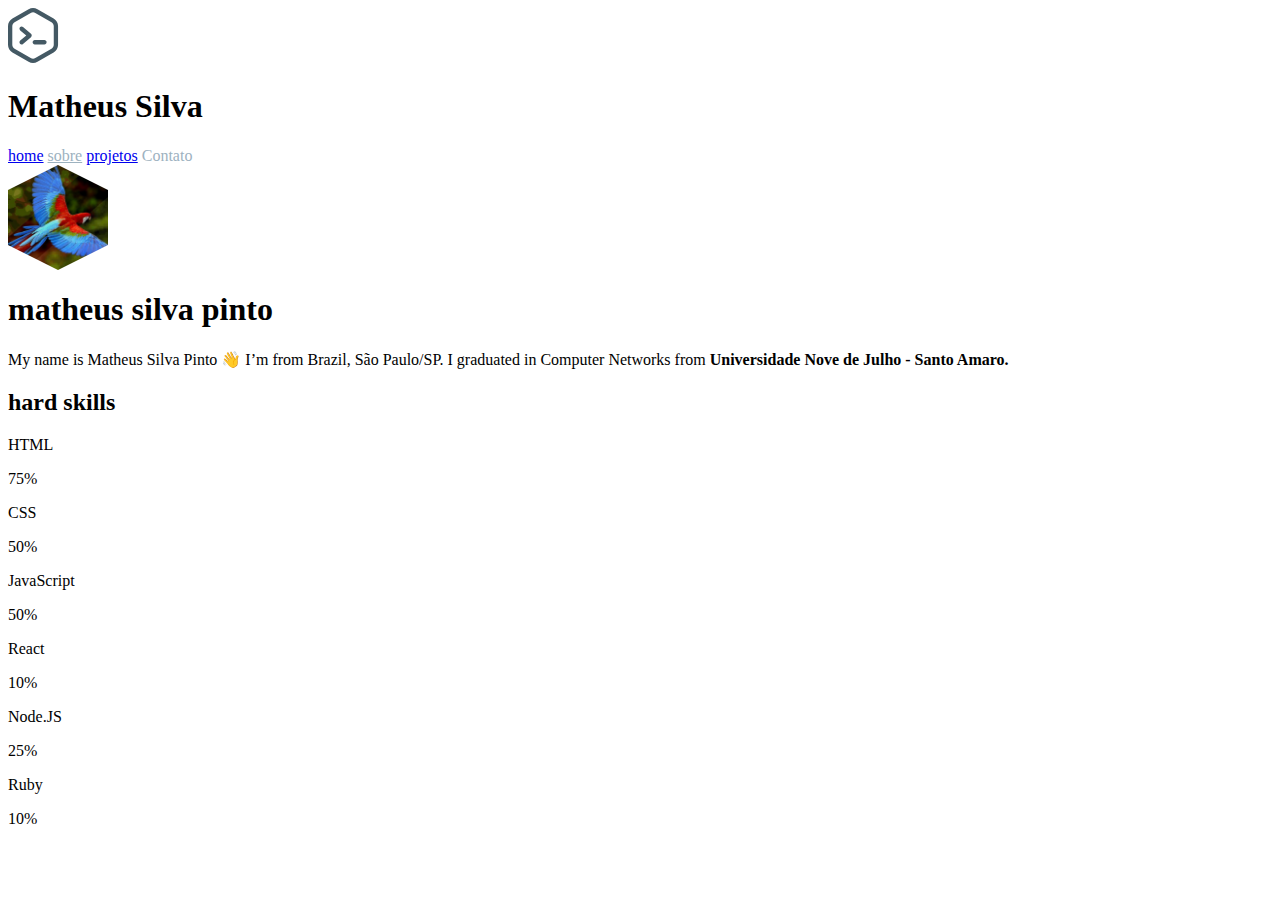
<file: pages/aboutme.html>
<!doctype html>
<html lang="pt-BR">

<head>
    <meta charset="utf-8">
    <meta name="viewport" content="width=device-width, initial-scale=1">
    <title>Sobre</title>
    <link href="https://cdn.jsdelivr.net/npm/bootstrap@5.3.2/dist/css/bootstrap.min.css" rel="stylesheet"
        integrity="sha384-T3c6CoIi6uLrA9TneNEoa7RxnatzjcDSCmG1MXxSR1GAsXEV/Dwwykc2MPK8M2HN" crossorigin="anonymous">
    <link rel="stylesheet" href="../CSS/hexagono.css">
</head>

<body class="bg-white">
    <header>
        <nav class="nav justify-content-around my-3 text-capitalize">
            <div class="d-flex">
                <img src="../assets/logo.svg" alt="logo de progrmação" class="h-75 align-self-center px-1">
                <h1>Matheus Silva</h1>
            </div>
            <div class="nav align-items-center font-monospace ">
                <a class="flex-sm-fill text-sm-center nav-link text-dark" id="home" href="../index.html">home</a>
                <a class="flex-sm-fill text-sm-center nav-link text-dark" id="sobre" href="./teste.html">sobre</a>
                <a class="flex-sm-fill text-sm-center nav-link text-dark" id="projetos" href="./projetos.html">projetos</a>
                <a class="flex-sm-fill text-sm-center nav-link disabled" id="contato"
                    style="color: #9DB2BF;">Contato</a>
            </div>
        </nav>
    </header>

    <main>

        <div class="container text-center">

            <div class="container-fluid mt-1 ">

                <div id="hexagono" class="mx-auto"></div>

            </div>
            <section class="mb-5">
                <h1 class="text-capitalize">matheus silva pinto</h1>

                <p class="w-75 mx-auto">My name is Matheus Silva Pinto 👋 I’m from Brazil, São Paulo/SP. I graduated in
                    Computer
                    Networks from <span class="text-uppercase"><strong>Universidade Nove de Julho - Santo
                            Amaro.</span></strong>
                </p>
            </section>
            <section>
                <h2 class="text-capitalize h1 mb-3">hard skills</h2>
                <div class="row w-75 mx-auto pb-3">
                    <div class="col-4 pb-5">
                        <p class="h3">HTML</p>
                        <div class="progress">
                            <div class="progress-bar-striped progress-bar-animated bg-dark w-75 text-light">75%</div>
                        </div>
                    </div>
                    <div class="col-4 pb-5">
                        <p class="h3">CSS</p>
                        <div class="progress">
                            <div class="progress-bar-striped progress-bar-animated bg-dark w-50 text-light">50%</div>
                        </div>
                    </div>
                    <div class="col-4 pb-5">
                        <p class="h3">JavaScript</p>
                        <div class="progress">
                            <div class="progress-bar-striped progress-bar-animated bg-dark w-50 text-light">50%</div>
                        </div>
                    </div>
                    <div class="col-4">
                        <p class="h3">React</p>
                        <div class="progress">
                            <div class="progress-bar-striped progress-bar-animated bg-dark text-light"
                                style="width: 10%;">
                                10%</div>
                        </div>
                    </div>
                    <div class="col-4">
                        <p class="h3">Node.JS</p>
                        <div class="progress">
                            <div class="progress-bar-striped progress-bar-animated w-25 bg-dark text-light">25%</div>
                        </div>
                    </div>
                    <div class="col-4">
                        <p class="h3">Ruby</p>
                        <div class="progress">
                            <div class="progress-bar-striped progress-bar-animated bg-dark text-light"
                                style="width: 10%;">
                                10%</div>
                        </div>
                    </div>
                </div>
            </section>



        </div>
    </main>

    <script src="https://cdn.jsdelivr.net/npm/bootstrap@5.3.2/dist/js/bootstrap.bundle.min.js"
        integrity="sha384-C6RzsynM9kWDrMNeT87bh95OGNyZPhcTNXj1NW7RuBCsyN/o0jlpcV8Qyq46cDfL"
        crossorigin="anonymous"></script>

    <script src="../main.js"></script>
</body>

</html>
</file>
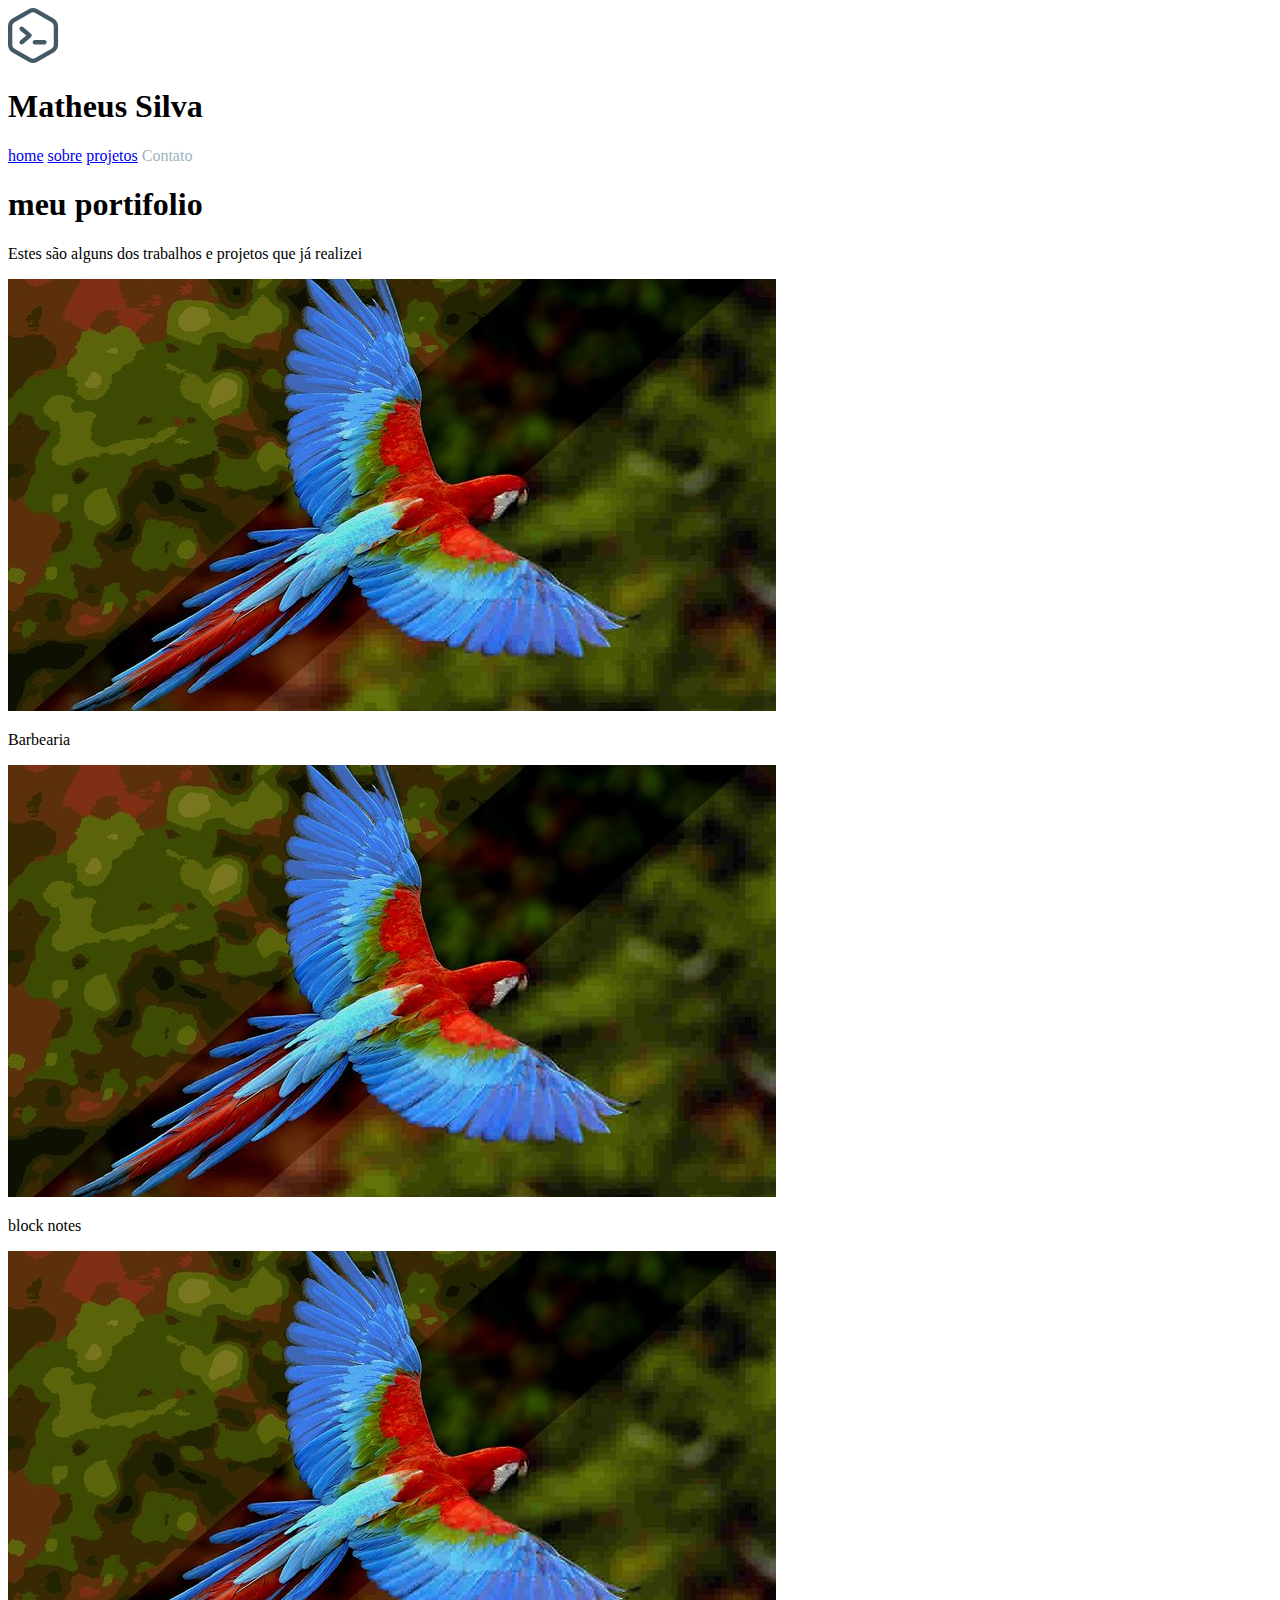
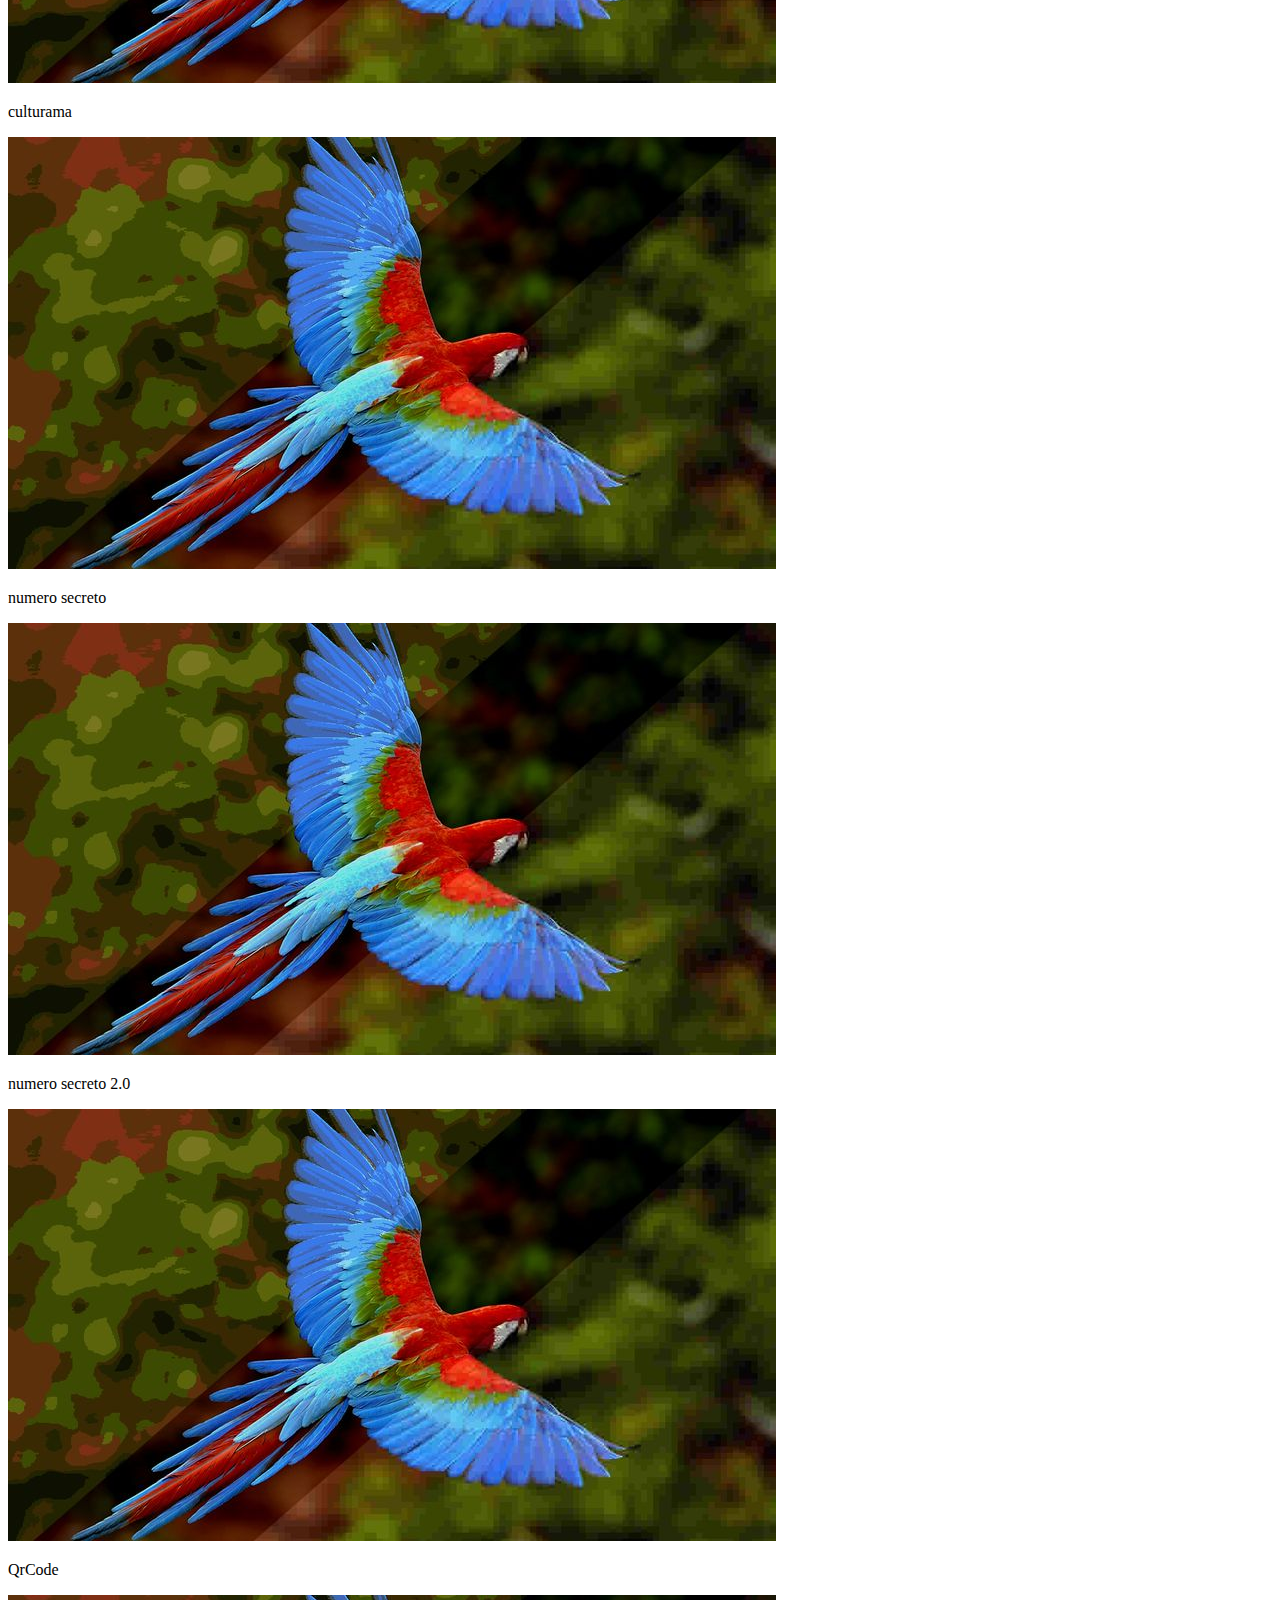
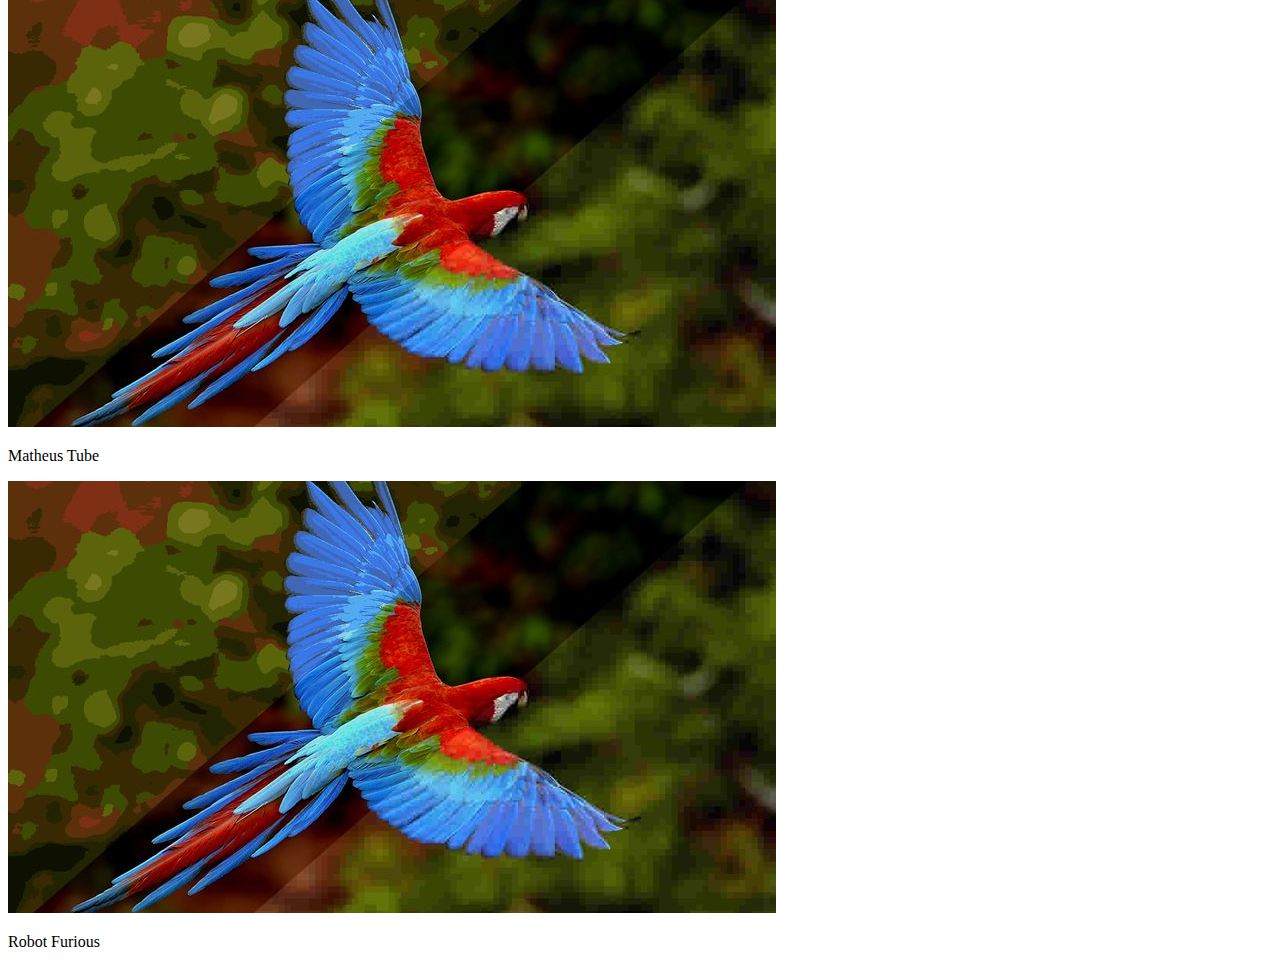
<file: pages/portifolio.html>
<!doctype html>
<html lang="pt-BR">

<head>
    <meta charset="utf-8">
    <meta name="viewport" content="width=device-width, initial-scale=1">
    <title>Projetos</title>
    <link href="https://cdn.jsdelivr.net/npm/bootstrap@5.3.2/dist/css/bootstrap.min.css" rel="stylesheet"
        integrity="sha384-T3c6CoIi6uLrA9TneNEoa7RxnatzjcDSCmG1MXxSR1GAsXEV/Dwwykc2MPK8M2HN" crossorigin="anonymous">
</head>

<body>
    <header>
        <nav class="nav justify-content-around my-3 text-capitalize">
            <div class="d-flex">
                <img src="../assets/logo.svg" alt="logo de progrmação" class="h-75 align-self-center px-1">
                <h1>Matheus Silva</h1>
            </div>
            <div class="nav align-items-center font-monospace ">
                <a class="flex-sm-fill text-sm-center nav-link text-dark" id="home" href="../index.html">home</a>
                <a class="flex-sm-fill text-sm-center nav-link text-dark" id="sobre" href="./teste.html">sobre</a>
                <a class="flex-sm-fill text-sm-center nav-link text-dark" id="projetos" href="#">projetos</a>
                <a class="flex-sm-fill text-sm-center nav-link disabled" id="contato"
                    style="color: #9DB2BF;">Contato</a>
            </div>
        </nav>
    </header>

    <main>
        <section class="container py-2">
            <div class="d-flex column-gap-5 font-monospace">
                <h1 class="text-capitalize" style="width: 17%;">meu portifolio</h1>
                <p class="align-self-center w-25">Estes são alguns dos trabalhos e projetos que já realizei</p>
            </div>

            <div class="container row w-75 mx-auto bg-dark-subtle mt-2 py-1 rounded-4">

                <div class=" col-3 text-center text-dark text-decoration-none py-2">
                    <a href="#">
                        <img src="../tt.jpeg" alt="" class="img-fluid img-thumbnail">
                    </a>
                    <p class="h4 text-capitalize">Barbearia</p>
                </div>
                <div class=" col-3 text-center  text-dark text-decoration-none py-2">
                    <a href="#">
                        <img src="../tt.jpeg" alt="" class="img-fluid img-thumbnail">
                    </a>
                    <p class="h4 text-capitalize">block notes</p>
                </div>
                <div class=" col-3 text-center  text-dark text-decoration-none py-2">
                    <a href="#">
                        <img src="../tt.jpeg" alt="" class="img-fluid img-thumbnail">
                    </a>
                    <p class="h4 text-capitalize">culturama</p>
                </div>
                <div class=" col-3 text-center  text-dark text-decoration-none py-2">
                    <a href="#">
                        <img src="../tt.jpeg" alt="" class="img-fluid img-thumbnail">
                    </a>
                    <p class="h4 text-capitalize">numero secreto</p>
                </div>
                <div class=" col-3 text-center  text-dark text-decoration-none py-2">
                    <a href="#">
                        <img src="../tt.jpeg" alt="" class="img-fluid img-thumbnail">
                    </a>
                    <p class="h4 text-capitalize">numero secreto 2.0</p>
                </div>
                <div class=" col-3 text-center  text-dark text-decoration-none py-2 ">
                    <a href="#">
                        <img src="../tt.jpeg" alt="" class="img-fluid img-thumbnail">
                    </a>
                    <p class="h4 text-capitalize">QrCode</p>
                </div>
                <div class=" col-3 text-center  text-dark text-decoration-none py-2">
                    <a href="#">
                        <img src="../tt.jpeg" alt="" class="img-fluid img-thumbnail">
                    </a>
                    <p class="h4 text-capitalize">Matheus Tube</p>
                </div>
                <div class=" col-3 text-center  text-dark text-decoration-none py-2">
                    <a href="#">
                        <img src="../tt.jpeg" alt="" class="img-fluid img-thumbnail">
                    </a>
                    <p class="h4 text-capitalize ">Robot Furious</p>
                </div>
            </div>
        </section>
    </main>



    <script src="https://cdn.jsdelivr.net/npm/bootstrap@5.3.2/dist/js/bootstrap.bundle.min.js"
        integrity="sha384-C6RzsynM9kWDrMNeT87bh95OGNyZPhcTNXj1NW7RuBCsyN/o0jlpcV8Qyq46cDfL"
        crossorigin="anonymous"></script>
</body>

</html>
</file>
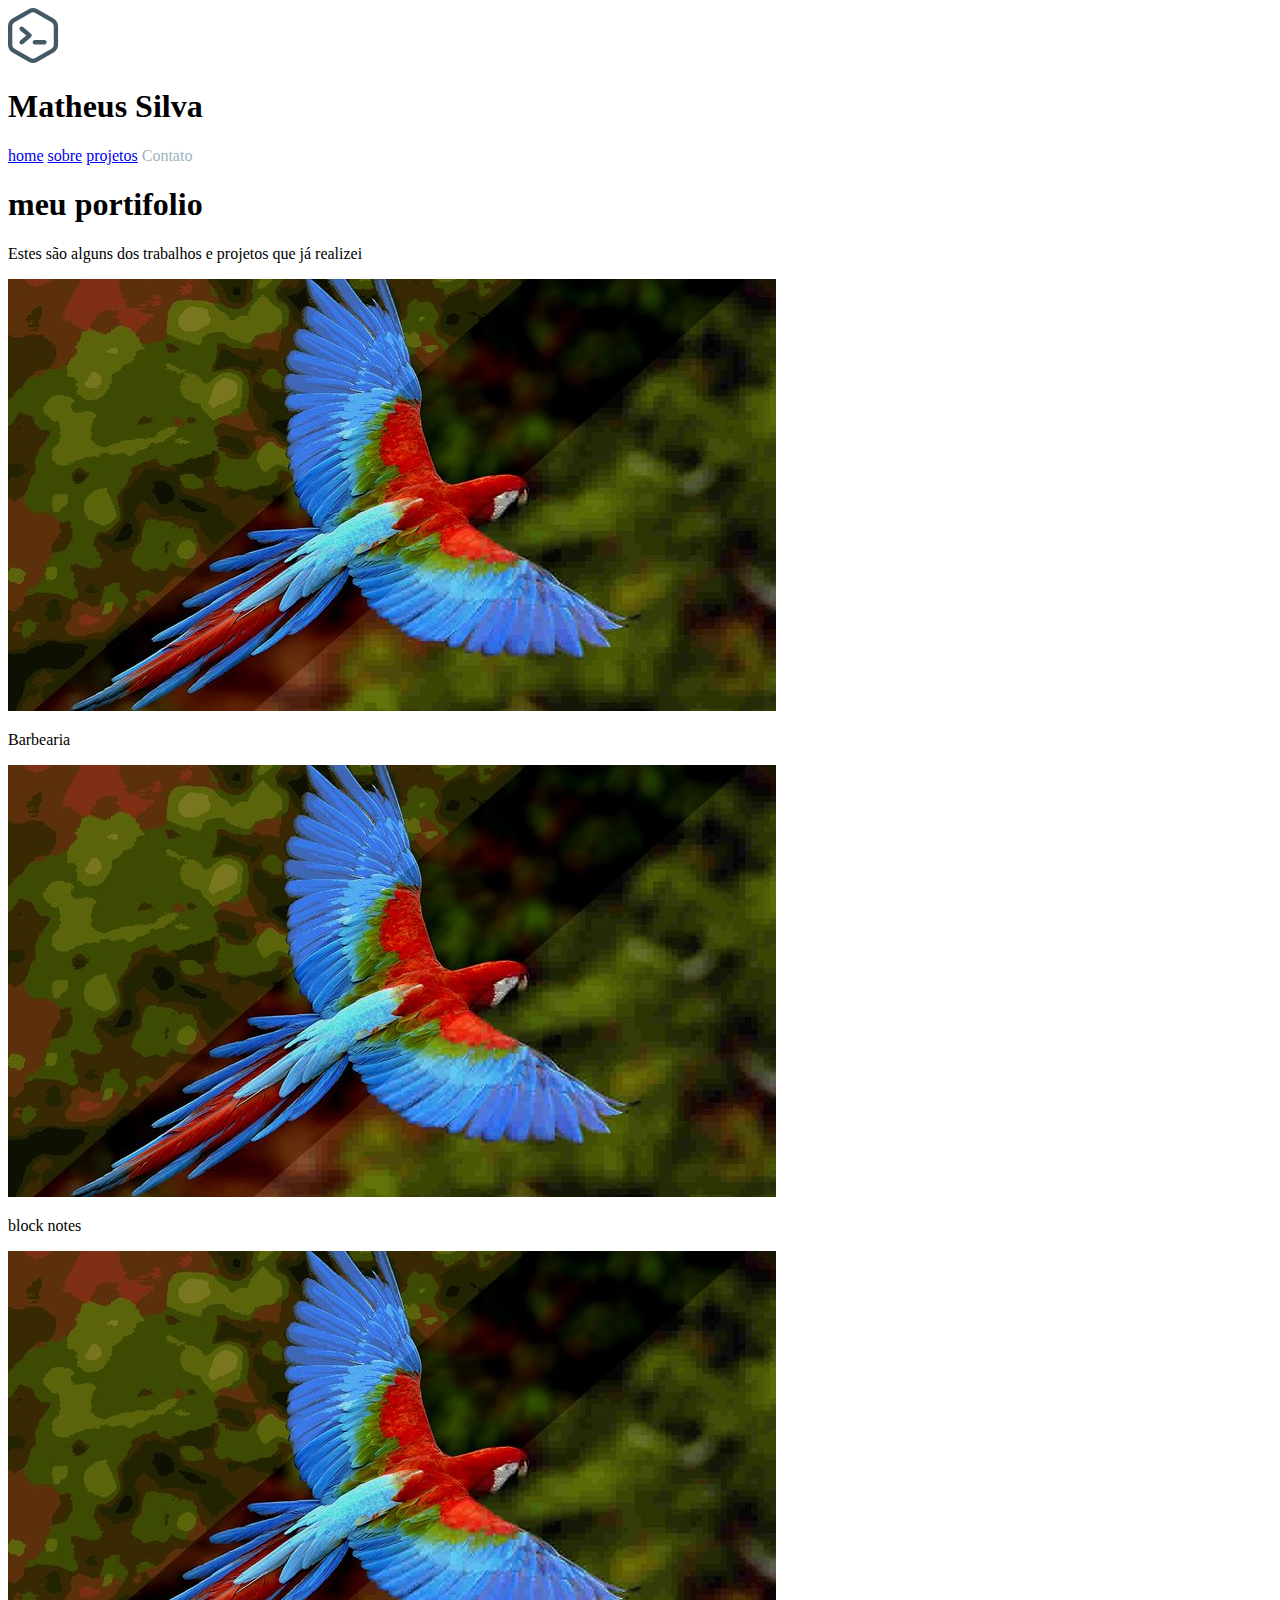
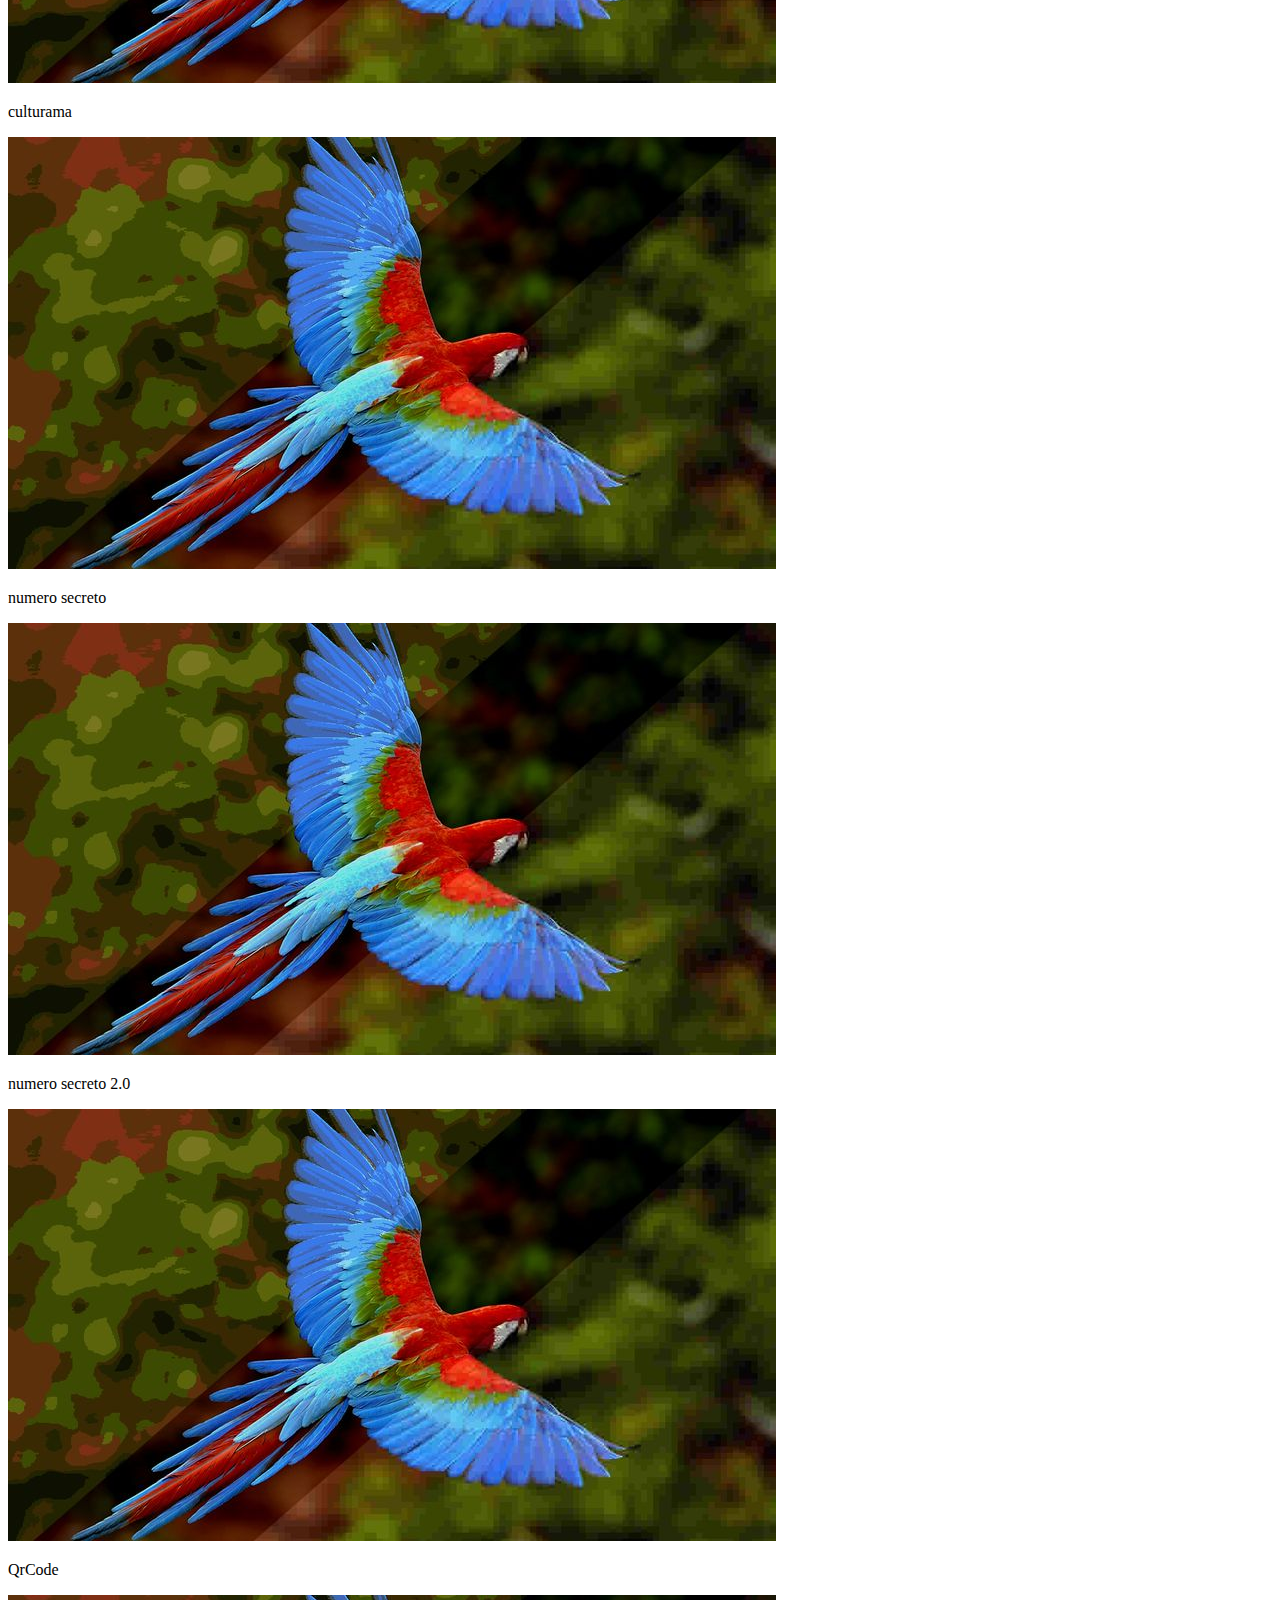
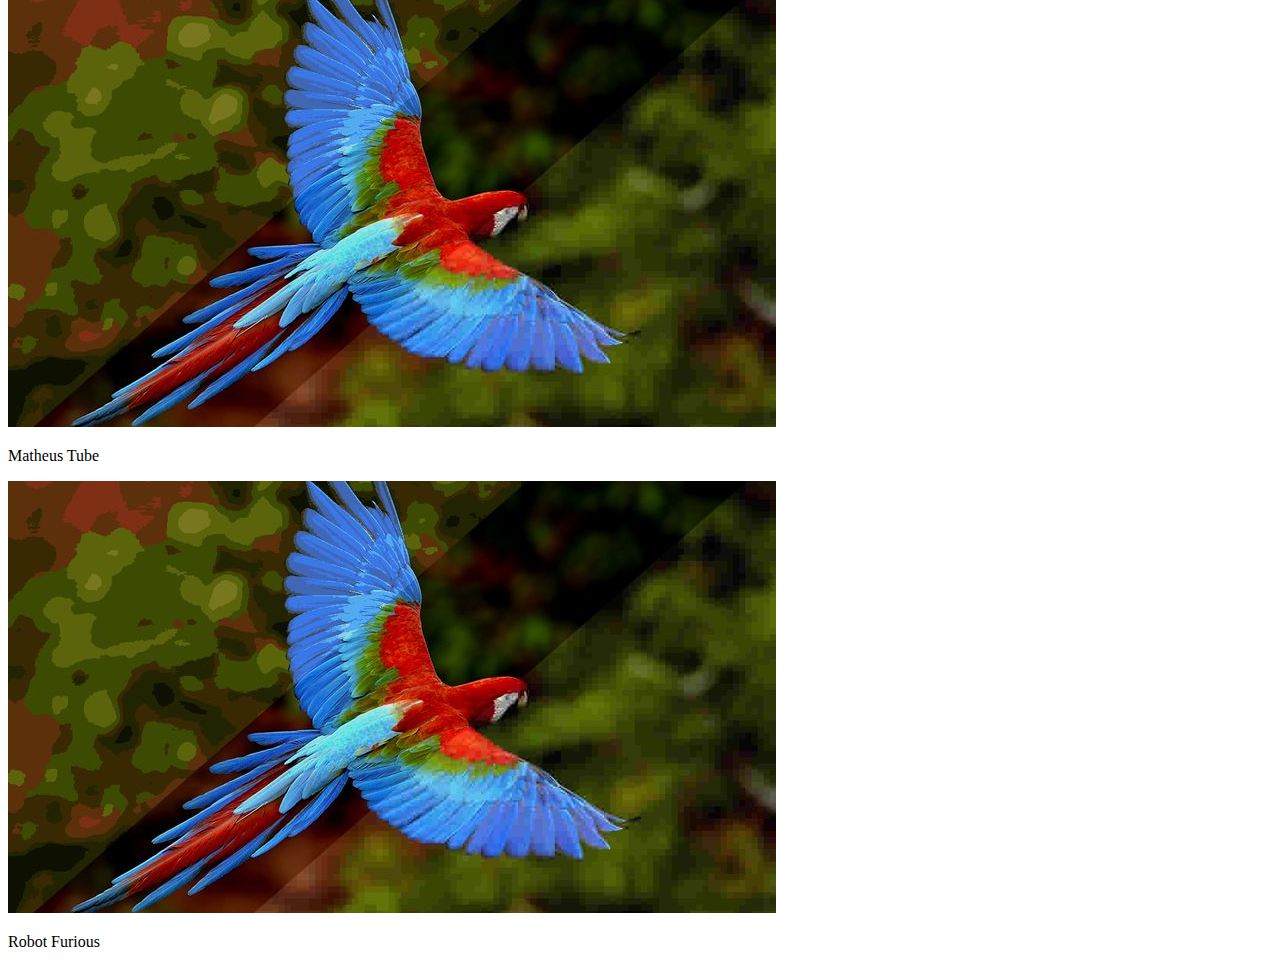
<file: pages/projetos.html>
<!doctype html>
<html lang="pt-BR">

<head>
    <meta charset="utf-8">
    <meta name="viewport" content="width=device-width, initial-scale=1">
    <title>Projetos</title>
    <link href="https://cdn.jsdelivr.net/npm/bootstrap@5.3.2/dist/css/bootstrap.min.css" rel="stylesheet"
        integrity="sha384-T3c6CoIi6uLrA9TneNEoa7RxnatzjcDSCmG1MXxSR1GAsXEV/Dwwykc2MPK8M2HN" crossorigin="anonymous">
</head>

<body>
    <header>
        <nav class="nav justify-content-around my-3 text-capitalize">
            <div class="d-flex">
                <img src="../assets/logo.svg" alt="logo de progrmação" class="h-75 align-self-center px-1">
                <h1>Matheus Silva</h1>
            </div>
            <div class="nav align-items-center font-monospace ">
                <a class="flex-sm-fill text-sm-center nav-link text-dark" id="home" href="../index.html">home</a>
                <a class="flex-sm-fill text-sm-center nav-link text-dark" id="sobre" href="./teste.html">sobre</a>
                <a class="flex-sm-fill text-sm-center nav-link text-dark" id="projetos" href="./projetos.html">projetos</a>
                <a class="flex-sm-fill text-sm-center nav-link disabled" id="contato"
                    style="color: #9DB2BF;">Contato</a>
            </div>
        </nav>
    </header>

    <main>
        <section class="container py-2">
            <div class="d-flex column-gap-5 font-monospace">
                <h1 class="text-capitalize" style="width: 17%;">meu portifolio</h1>
                <p class="align-self-center w-25">Estes são alguns dos trabalhos e projetos que já realizei</p>
            </div>

            <div class="container row w-75 mx-auto bg-dark-subtle mt-2 py-1 rounded-4">

                <div class=" col-3 text-center text-dark text-decoration-none py-2">
                    <a href="#">
                        <img src="../tt.jpeg" alt="" class="img-fluid img-thumbnail">
                    </a>
                    <p class="h4 text-capitalize">Barbearia</p>
                </div>
                <div class=" col-3 text-center  text-dark text-decoration-none py-2">
                    <a href="#">
                        <img src="../tt.jpeg" alt="" class="img-fluid img-thumbnail">
                    </a>
                    <p class="h4 text-capitalize">block notes</p>
                </div>
                <div class=" col-3 text-center  text-dark text-decoration-none py-2">
                    <a href="#">
                        <img src="../tt.jpeg" alt="" class="img-fluid img-thumbnail">
                    </a>
                    <p class="h4 text-capitalize">culturama</p>
                </div>
                <div class=" col-3 text-center  text-dark text-decoration-none py-2">
                    <a href="#">
                        <img src="../tt.jpeg" alt="" class="img-fluid img-thumbnail">
                    </a>
                    <p class="h4 text-capitalize">numero secreto</p>
                </div>
                <div class=" col-3 text-center  text-dark text-decoration-none py-2">
                    <a href="#">
                        <img src="../tt.jpeg" alt="" class="img-fluid img-thumbnail">
                    </a>
                    <p class="h4 text-capitalize">numero secreto 2.0</p>
                </div>
                <div class=" col-3 text-center  text-dark text-decoration-none py-2 ">
                    <a href="#">
                        <img src="../tt.jpeg" alt="" class="img-fluid img-thumbnail">
                    </a>
                    <p class="h4 text-capitalize">QrCode</p>
                </div>
                <div class=" col-3 text-center  text-dark text-decoration-none py-2">
                    <a href="#">
                        <img src="../tt.jpeg" alt="" class="img-fluid img-thumbnail">
                    </a>
                    <p class="h4 text-capitalize">Matheus Tube</p>
                </div>
                <div class=" col-3 text-center  text-dark text-decoration-none py-2">
                    <a href="#">
                        <img src="../tt.jpeg" alt="" class="img-fluid img-thumbnail">
                    </a>
                    <p class="h4 text-capitalize ">Robot Furious</p>
                </div>
            </div>
        </section>
    </main>



    <script src="https://cdn.jsdelivr.net/npm/bootstrap@5.3.2/dist/js/bootstrap.bundle.min.js"
        integrity="sha384-C6RzsynM9kWDrMNeT87bh95OGNyZPhcTNXj1NW7RuBCsyN/o0jlpcV8Qyq46cDfL"
        crossorigin="anonymous"></script>
</body>

</html>
</file>
<file: CSS/hexagono.css>
#hexagono {
    width: 100px;
    height: 105px;
    background: transparent url('../tt.jpeg') no-repeat;
    background-position: center center;
    background-size: cover;
    position: relative;
 }
 #hexagono:before {
    content: "";
    position: absolute;
    top: 0px;
    left: 0px;
    width: 0;
    height: 0;
    border-left: 50px solid white;
    border-right: 50px solid white;
    border-bottom: 25px solid transparent;
 }
 #hexagono:after {
    content: "";
    position: absolute;
    bottom: 0px;
    left: 0;
    width: 0;
    height: 0;
    border-left: 50px solid white;
    border-right: 50px solid white;
    border-top: 25px solid transparent;
 }
</file>
